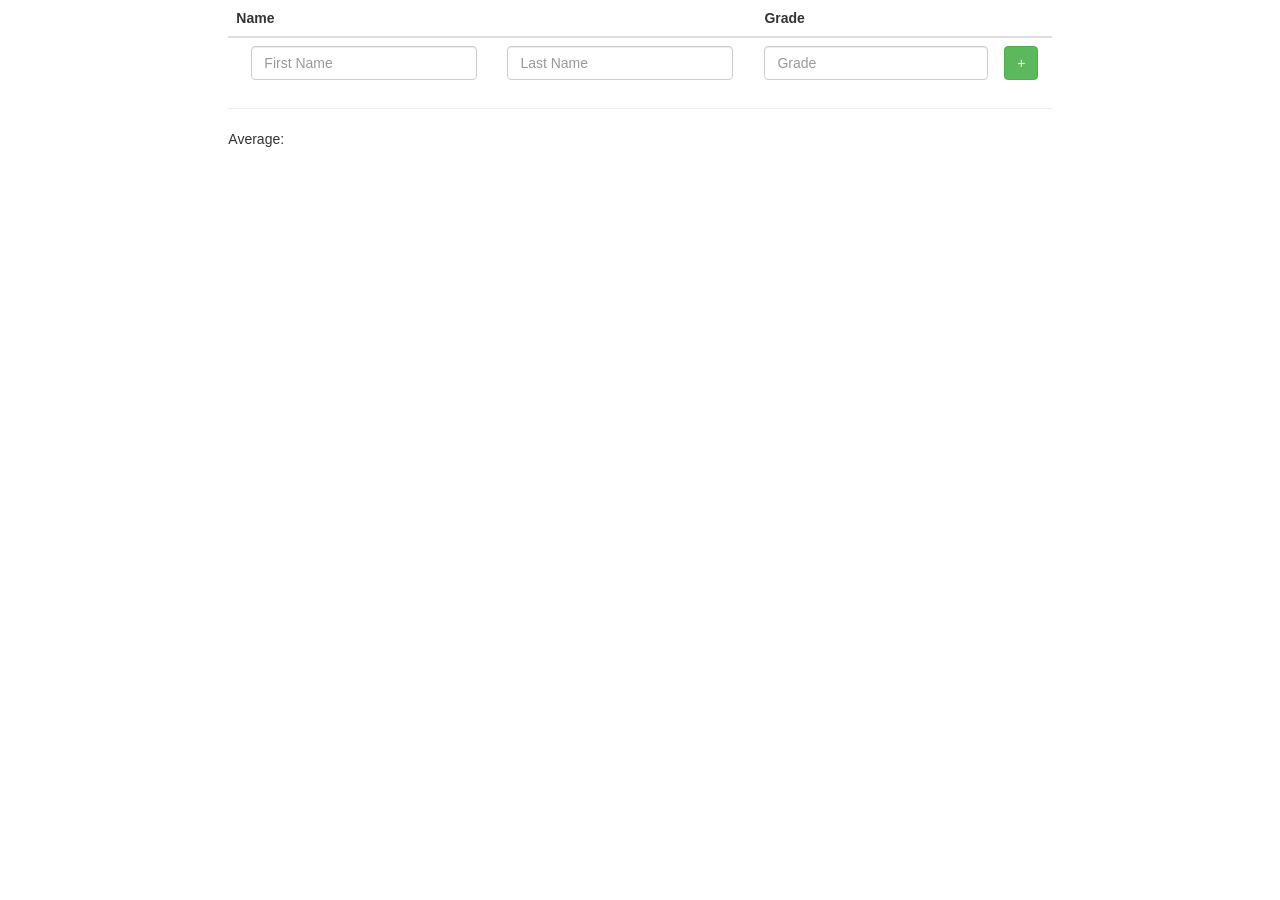
<file: index.html>
<!DOCTYPE html>
<html lang="">

<head>
    <meta charset="UTF-8">
    <meta name="viewport" content="width=device-width, initial-scale=1.0">
    <title>Student Grade Calculator</title>
    <link rel="stylesheet" href="https://maxcdn.bootstrapcdn.com/bootstrap/3.3.1/css/bootstrap.css">
    <link rel="stylesheet" href="main.css">
    <script src="http://code.jquery.com/jquery-2.1.1.min.js"></script>

</head>

<body>
    <div class="col-md-2"></div>
    <div class="col-md-8">
        <table id="grades-table" class="table table-striped">
            <thead>
                <tr>
                    <th>Name</th>
                    <th>Grade</th>
                    <th></th>
                </tr>
            </thead>
            <tbody>
                
            </tbody>
            <tfoot>
                <tr>
                    <td>
                        <div class="col-sm-6">
                            <input type="text" class="form-control" id="fname" placeholder="First Name">
                        </div>
                        <div class="col-sm-6">
                            <input type="text" class="form-control" id="lname" placeholder="Last Name">
                        </div>
                    </td>
                    <td>
                        <input type="text" class="form-control" id="grade" placeholder="Grade">
                    </td>
                    <td>
                        <button id="btn-add-student" class="btn btn-success">+</button>
                    </td>
                </tr>
            </tfoot>
        </table>
        <hr>
        Average: <span id="result"></span>
    </div>

    <div class="col-md-2"></div>
    <script src="main.js"></script>
</body>

</html>
</file>
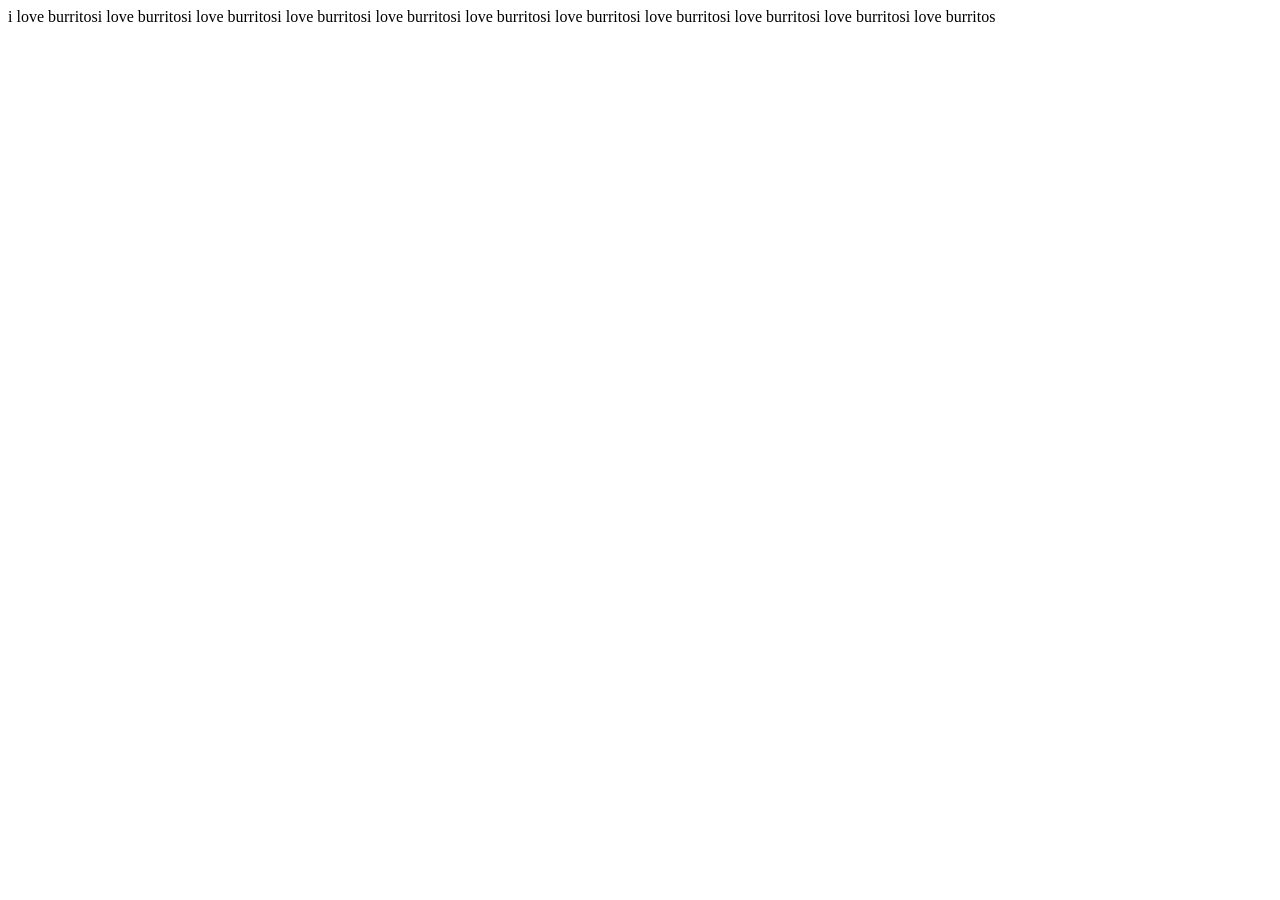
<file: for-loop.html>
<!DOCTYPE html>
<html lang="">
<head>
    <meta charset="UTF-8">
    <meta name="viewport" content="width=device-width, initial-scale=1.0">
    <title></title>
    <link rel="stylesheet" href="">
</head>

<body>
    <script src="for-loop.js"></script>
     <script src="https://ajax.googleapis.com/ajax/libs/jquery/1.11.2/jquery.min.js"></script>
</body>
</html>
</file>
<file: main.css>
.bg-info {
    background-color: #d9edf7 !important;
}

.bg-danger {
    background-color: #f2dede !important;
}
</file>
